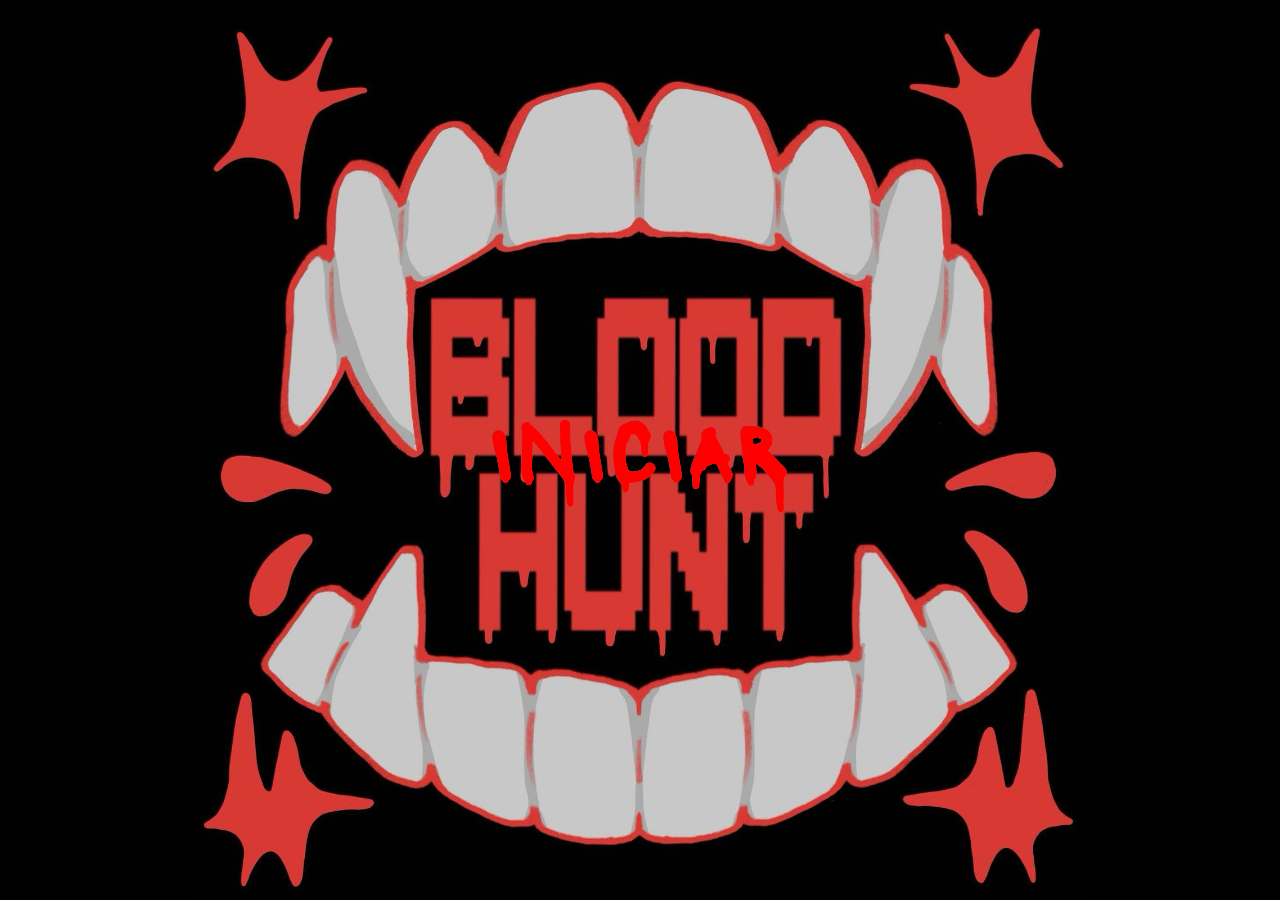
<file: index.html>
<!DOCTYPE html>
<html lang="en">
<head>
    <meta charset="UTF-8">
    <meta name="viewport" content="width=device-width, initial-scale=1.0">
    <title>BLOOD HUNT</title>
    <link rel="stylesheet" href="stylestartPage.css">
    <link rel="preconnect" href="https://fonts.googleapis.com">
    <link rel="preconnect" href="https://fonts.gstatic.com" crossorigin>
    <link href="https://fonts.googleapis.com/css2?family=Lacquer&display=swap" rel="stylesheet">
</head>
<body>
    <div class="glitch-wrapper">
        <div class="glitch" data-glitch="INICIAR" onclick="location.href = '../MAIN_MENU/main.html'">INICIAR</div>
    </div>
</body>
</html>
</file>
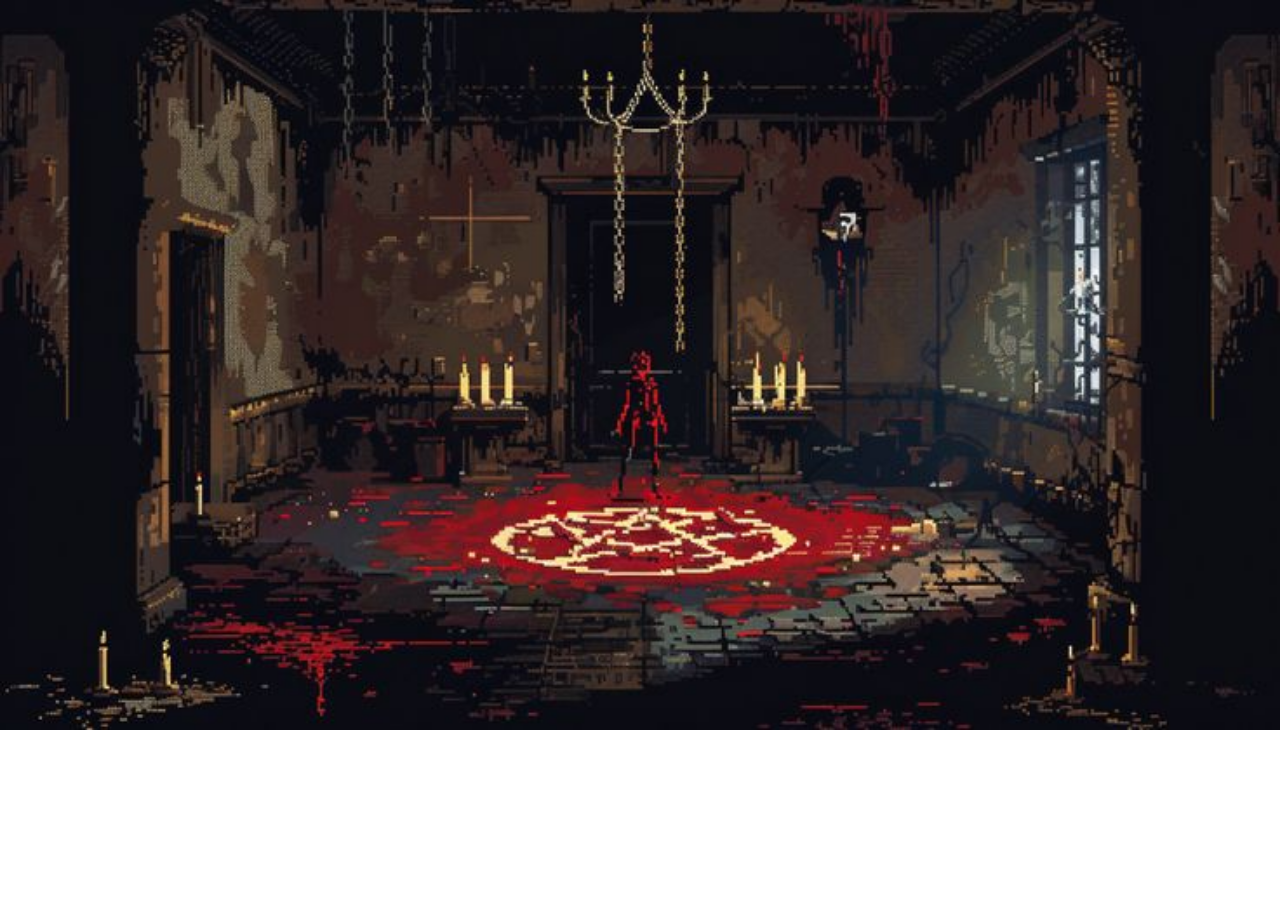
<file: M_DIFICULTY/dificulty.html>
<!DOCTYPE html>
<html lang="es">
<head>
    <meta charset="UTF-8">
    <title>DIFICULTAD</title>
    <link rel="stylesheet" href="dificulty.css">
    <link rel="preconnect" href="https://fonts.googleapis.com">
    <link rel="preconnect" href="https://fonts.gstatic.com" crossorigin>
    <link href="https://fonts.googleapis.com/css2?family=Lacquer&display=swap" rel="stylesheet">
</head>
<body>  
    <div id="myModal" class="modal">
      <div class="modal-content">
        <span class="close-btn" onclick="location.href = '../MAIN_MENU/main.html'">&times;</span>
        <h2>¿Con qué dificultad deseas jugar?</h2>
        <button id="btn1" data-text = "Normal" onclick="location.href = '../M_LEVEL/levels.html?showModal=true'">Normal</button>
        <button id="btn2" data-text="Difícil" onclick="location.href = '../M_LEVEL/levels Dificil.html?showModal=true'">Difícil</button>
      </div>
    </div>  
    <script src="dificulty.js"></script>
</body>
</html>
</file>
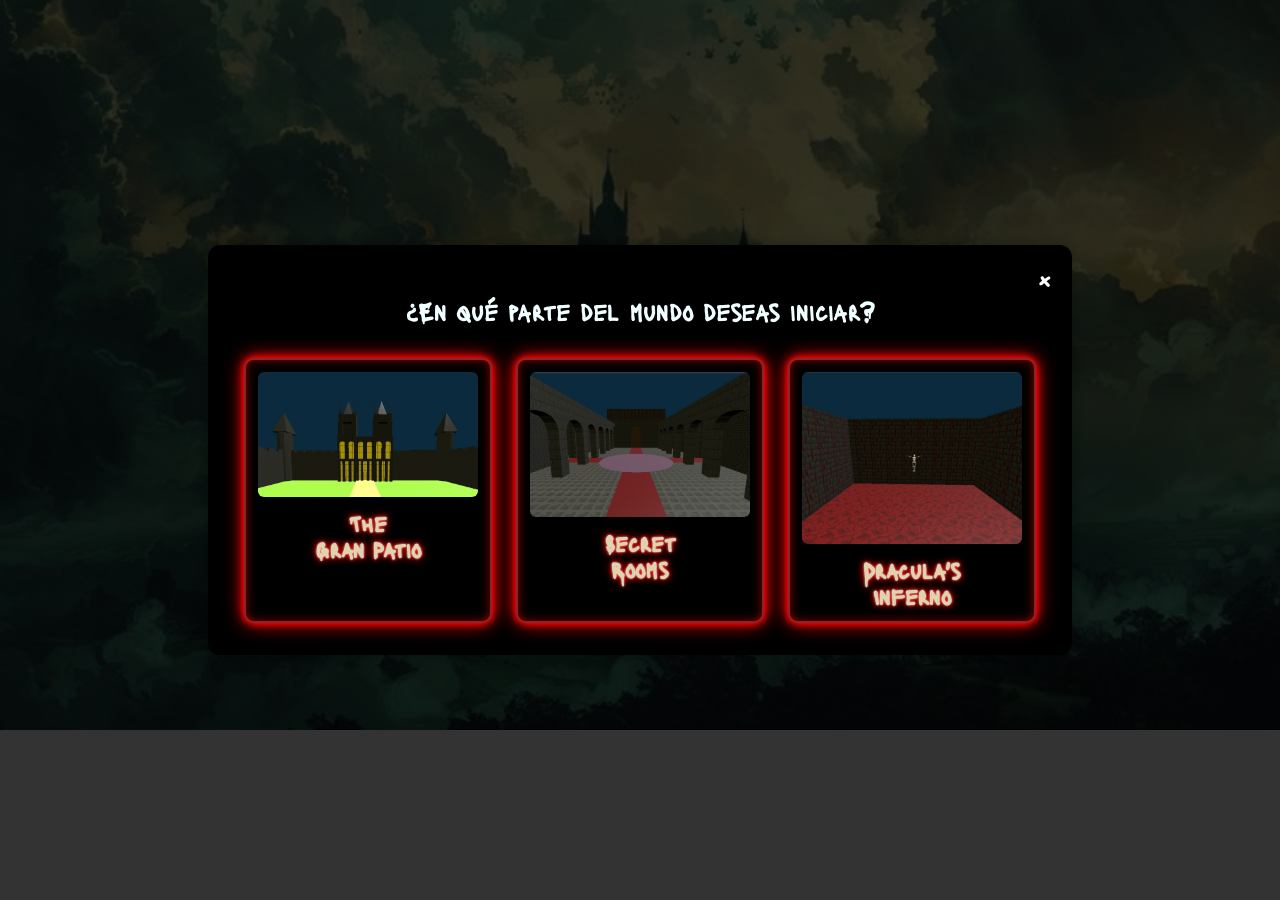
<file: M_LEVEL/levels Dificil.html>
<!DOCTYPE html>
<html lang="es">
<head>
  <meta charset="UTF-8">
  <title>ESCENARIOS</title>
  <link rel="stylesheet" href="levels.css">
  <link rel="preconnect" href="https://fonts.googleapis.com">
  <link rel="preconnect" href="https://fonts.gstatic.com" crossorigin>
  <link href="https://fonts.googleapis.com/css2?family=Lacquer&display=swap" rel="stylesheet">
</head>
<body>
  <div id="myModal" class="modal">
        <div class="modal-content">
            <span class="close-btn" onclick="location.href = '../MAIN_MENU/main.html'">&times;</span>
            <h2>¿En qué parte del mundo deseas iniciar?</h2> 

            <div class="cards-container">
                <div class="option-card" onclick="location.href='../SCENE/game Normal 1.html'">
                    <img src="../IMGS/patio.png" alt="lvl1">
                    <h3>The</h3>
                    <h3>Gran Patio</h3>
                </div>
                <div class="option-card" onclick="location.href='../SCENE/game Normal 2.html'">
                    <img src="../IMGS/rooms.png" alt="lvl2">
                    <h3>Secret</h3>
                    <h3>Rooms</h3>
                </div>
                <div class="option-card" onclick="location.href='../SCENE/game Normal 3.html'">
                    <img src="../IMGS/drac.png" alt="lvl3">
                    <h3>Dracula's</h3>
                    <h3>Inferno</h3>
                </div>
            </div>
        </div>
  </div>

  <script src="levels.js"></script>
</body>
</html>
</file>
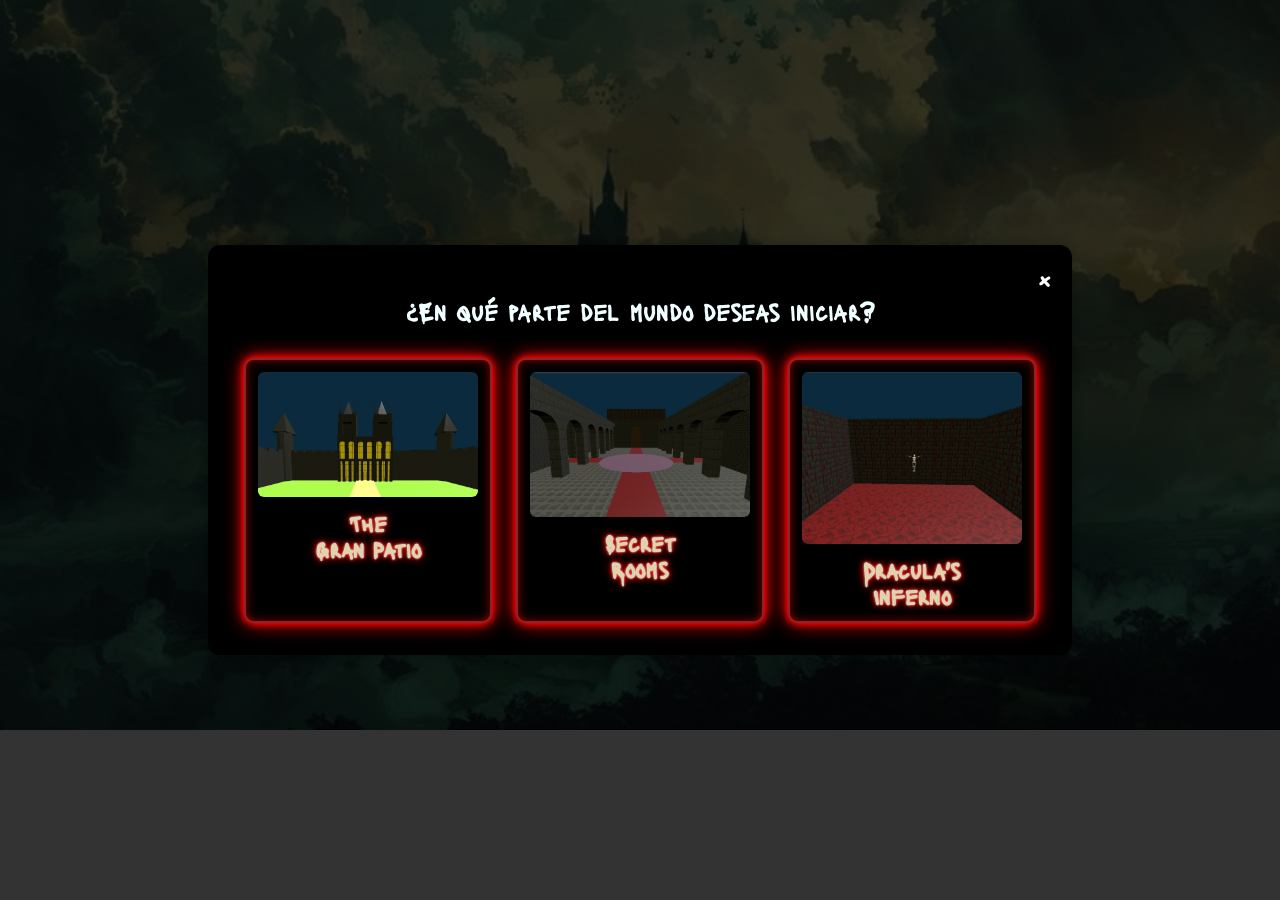
<file: M_LEVEL/levels.html>
<!DOCTYPE html>
<html lang="es">
<head>
  <meta charset="UTF-8">
  <title>ESCENARIOS</title>
  <link rel="stylesheet" href="levels.css">
  <link rel="preconnect" href="https://fonts.googleapis.com">
  <link rel="preconnect" href="https://fonts.gstatic.com" crossorigin>
  <link href="https://fonts.googleapis.com/css2?family=Lacquer&display=swap" rel="stylesheet">
</head>
<body>
  <div id="myModal" class="modal">
        <div class="modal-content">
            <span class="close-btn" onclick="location.href = '../MAIN_MENU/main.html'">&times;</span>
            <h2>¿En qué parte del mundo deseas iniciar?</h2> 

            <div class="cards-container">
                <div class="option-card" onclick="location.href='../SCENE/game.html'">
                    <img src="../IMGS/patio.png" alt="lvl1">
                    <h3>The</h3>
                    <h3>Gran Patio</h3>
                </div>
                <div class="option-card" onclick="location.href='../SCENE/game.html'">
                    <img src="../IMGS/rooms.png" alt="lvl2">
                    <h3>Secret</h3>
                    <h3>Rooms</h3>
                </div>
                <div class="option-card" onclick="location.href='../SCENE/game.html'">
                    <img src="../IMGS/drac.png" alt="lvl3">
                    <h3>Dracula's</h3>
                    <h3>Inferno</h3>
                </div>
            </div>
        </div>
  </div>

  <script src="levels.js"></script>
</body>
</html>
</file>
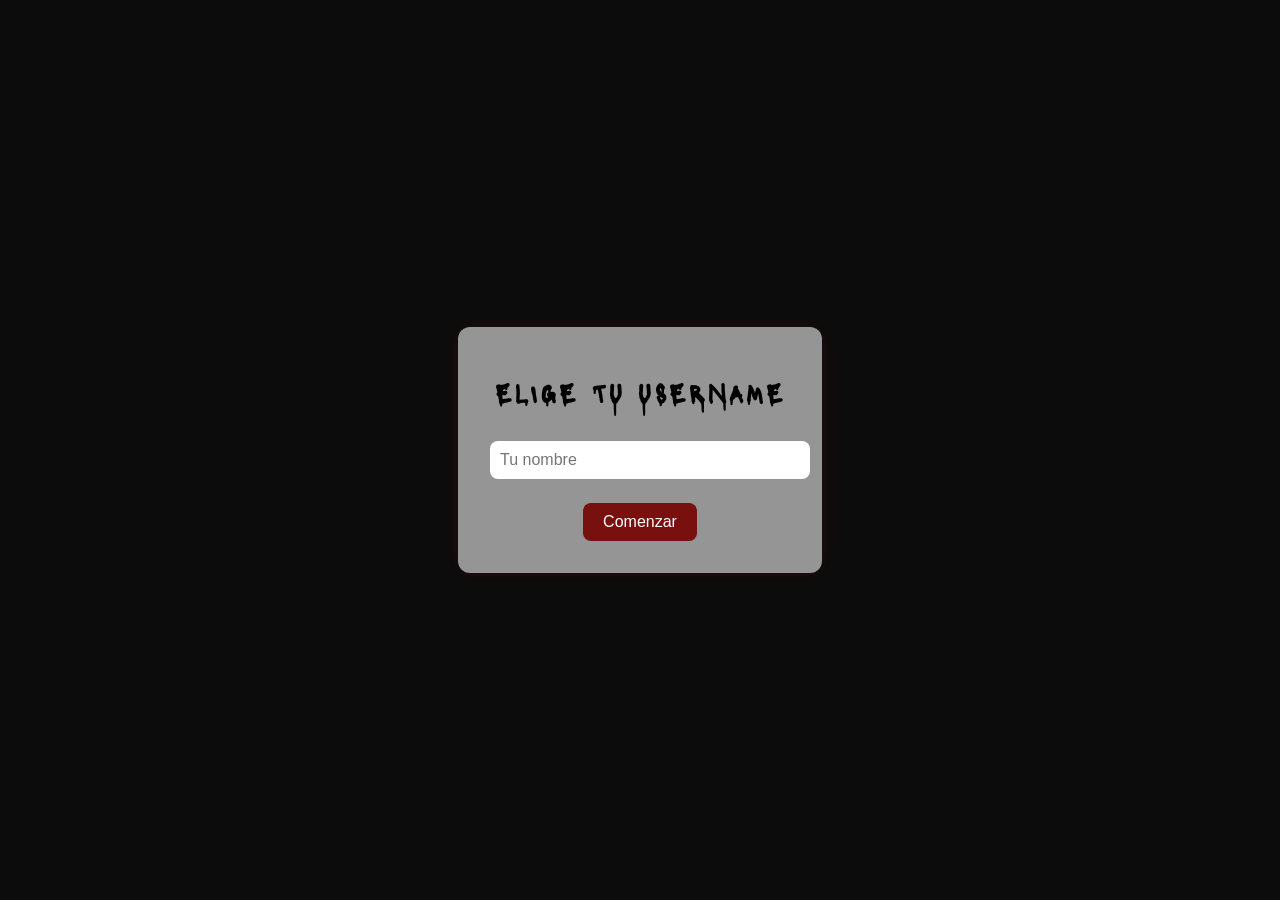
<file: M_PDT/MainmenuConfi.html>
<!DOCTYPE html>
<html lang="es">
<head>
    <meta charset="UTF-8" />
    <meta name="viewport" content="width=device-width, initial-scale=1.0"/>
    <title>Registro Jugador</title>
    <link rel="stylesheet" href="style_mConfi.CSS">
    <link rel="preconnect" href="https://fonts.googleapis.com">
    <link rel="preconnect" href="https://fonts.gstatic.com" crossorigin>
    <link href="https://fonts.googleapis.com/css2?family=Lacquer&display=swap" rel="stylesheet">
</head>
<body>
    <!-- Modal -->
    <div id="playerModal" class="modal-overlay">
      <div class="modal">
        <h1 class="glitch" data-text="Elige tu username">Elige tu username</h1>
        <input type="text" id="playerNameInput" placeholder="Tu nombre" />
        <button onclick="startGame()">Comenzar</button>
      </div>
    </div>

    <script src="script_mConfi.js"></script>

</body>
</html>
</file>
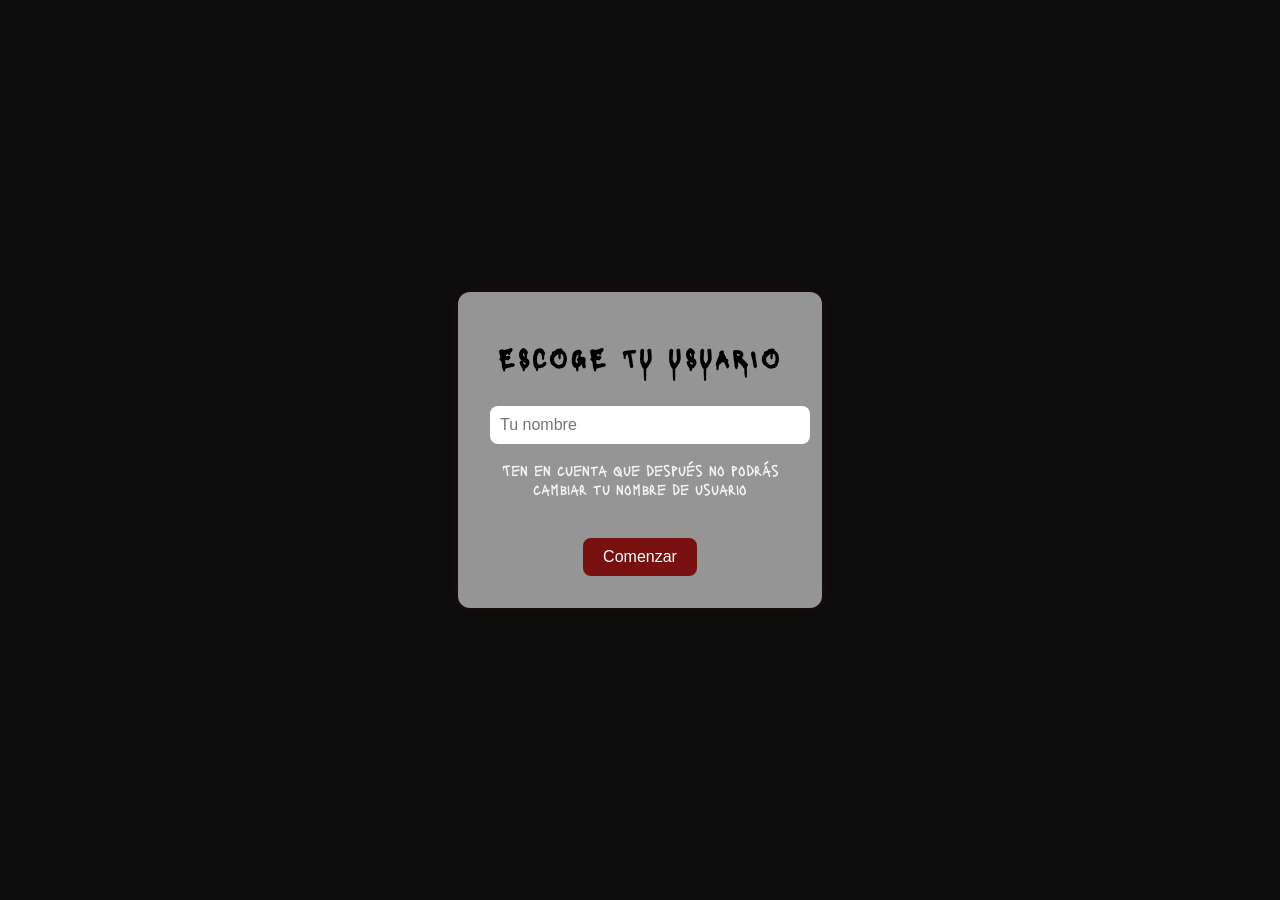
<file: M_PDT/menuConfi.html>
<!DOCTYPE html>
<html lang="es">
<head>
    <meta charset="UTF-8" />
    <meta name="viewport" content="width=device-width, initial-scale=1.0"/>
    <title>Registro Jugador</title>
    <link rel="stylesheet" href="style_mConfi.CSS">
    <link rel="preconnect" href="https://fonts.googleapis.com">
    <link rel="preconnect" href="https://fonts.gstatic.com" crossorigin>
    <link href="https://fonts.googleapis.com/css2?family=Lacquer&display=swap" rel="stylesheet">
</head>
<body>
    <!-- Modal -->
    <div id="playerModal" class="modal-overlay">
      <div class="modal">
        <h1 class="glitch" data-text="Escoge tu usuario">Escoge tu usuario</h1>
        <input type="text" id="playerNameInput" placeholder="Tu nombre" />
        <p>Ten en cuenta que después no podrás cambiar tu nombre de usuario</p>
        <button onclick="startGame()">Comenzar</button>
      </div>
    </div>

    <script src="script_mConfi.js"></script>

</body>
</html>
</file>
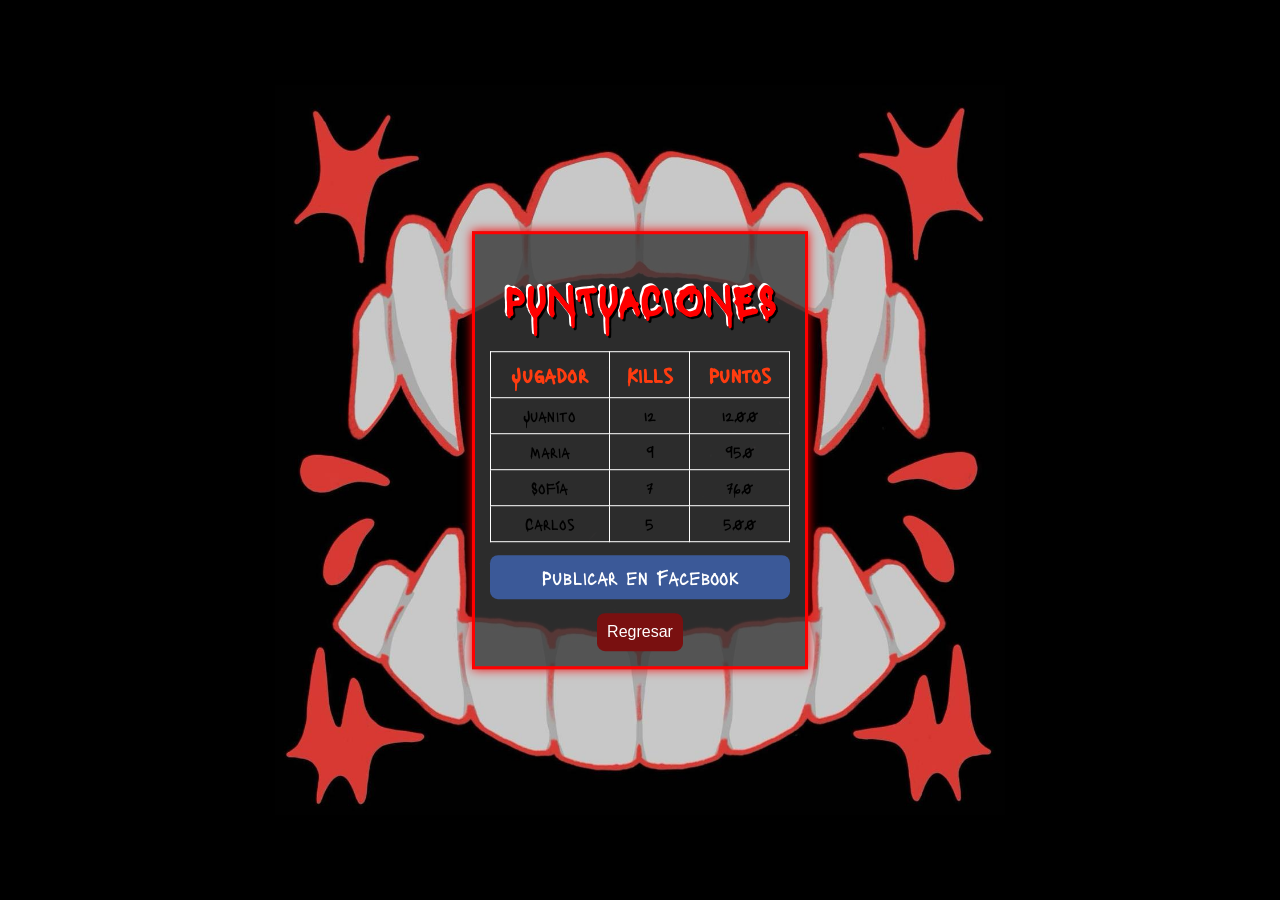
<file: M_SCORES/leaderboard.html>
<!DOCTYPE html>
<html lang="en">
<head>
    <meta charset="UTF-8">
    <meta name="viewport" content="width=device-width, initial-scale=1.0">
    <title>LEADERBOARD</title>
    <link rel="stylesheet" href="stylescores.css">
    <link rel="preconnect" href="https://fonts.googleapis.com">
    <link rel="preconnect" href="https://fonts.gstatic.com" crossorigin>
    <link href="https://fonts.googleapis.com/css2?family=Lacquer&display=swap" rel="stylesheet">
</head>
<body>
  <div id="game-container">
      <div id="All-scores" class="container">
        <h1 class="glitch-text">PUNTUACIONES</h1>
        <table id="scoreboard">
          <thead>
            <tr>
              <th>Jugador</th>
              <th>Kills</th>
              <th>Puntos</th>
            </tr>
          </thead>
          <tbody>
            <tr data-player="1">
              <td>Juanito</td>
              <td class="kills">12</td>
              <td class="points">1200</td>
            </tr>
            <tr data-player="2">
              <td>Maria</td>
              <td class="kills">9</td>
              <td class="points">950</td>
            </tr>
            <tr data-player="4">
              <td>Sofía</td>
              <td class="kills">7</td>
              <td class="points">760</td>
            </tr>
            <tr data-player="5">
              <td>Carlos</td>
              <td class="kills">5</td>
              <td class="points">500</td>
            </tr>
          </tbody>
        </table>    
        <button id="publish-btn" onclick="publishScore()">Publicar en Facebook</button>
        <button class="return-btn" onclick="location.href = '../MAIN_MENU/main.html'">Regresar</button>
    </div>
  </div>

  <!-- Facebook SDK -->
  <div id="fb-root"></div>
  <script async defer crossorigin="anonymous" src="https://connect.facebook.net/en_US/sdk.js"></script>
  <script>
    // Variables pal leaderboard
    window.onload = function () {
      const name = localStorage.getItem("playerName");
      const playerKills = localStorage.getItem("playerKills");
      const playerScore = localStorage.getItem("playerScore");
    
      console.log(name, playerKills, playerScore);

      if (name && playerKills !== null && playerScore !== null) {
        const tableBody = document.querySelector("#scoreboard tbody");
        
        if (!tableBody) {
          console.error("No se encontró el tbody");
          return;
        }
        const newRow = document.createElement("tr");
        newRow.innerHTML = `
          <td>${name}</td>
          <td class="kills">${playerKills}</td>
          <td class="points">${playerScore}</td>
        `;
        tableBody.appendChild(newRow);
      } else {
        console.warn("Faltan datos en localStorage");
      }
    
      ordenarLeaderboardPorPuntaje();
    
      // Asegura que todas las filas tengan el evento de selección
      document.querySelectorAll("#scoreboard tbody tr").forEach(row => {
        row.addEventListener("click", function () {
          document.querySelectorAll("#scoreboard tbody tr").forEach(r => r.classList.remove("selected"));
          this.classList.add("selected");
        
          const cells = this.querySelectorAll("td");
          selectedPlayer = {
            name: cells[0].textContent,
            kills: cells[1].textContent,
            score: cells[2].textContent
          };
        });
      });
    };

    function ordenarLeaderboardPorPuntaje() {
      const tbody = document.querySelector("#scoreboard tbody");
      const filas = Array.from(tbody.querySelectorAll("tr"));

      filas.sort((a, b) => {
        const puntosA = parseInt(a.querySelector(".points").textContent);
        const puntosB = parseInt(b.querySelector(".points").textContent);
        return puntosB - puntosA;
      });

      tbody.innerHTML = "";
      filas.forEach(row => tbody.appendChild(row));
    }

    window.fbAsyncInit = function () {
      FB.init({
        appId: '1074980501140199',
        xfbml: true,
        version: 'v18.0'
      });
    };

    let selectedPlayer = null;

    document.querySelectorAll("#scoreboard tbody tr").forEach(row => {
      row.addEventListener("click", function () {
        document.querySelectorAll("#scoreboard tbody tr").forEach(r => r.classList.remove("selected"));
        this.classList.add("selected");

        const cells = this.querySelectorAll("td");
        selectedPlayer = {
          name: cells[0].textContent,
          kills: cells[1].textContent,
          score: cells[2].textContent
        };
      });
    });

    function publishScore() {
      if (!selectedPlayer) {
        alert("Selecciona un jugador primero.");
        return;
    }
  </script>

</body>
</html>
</file>
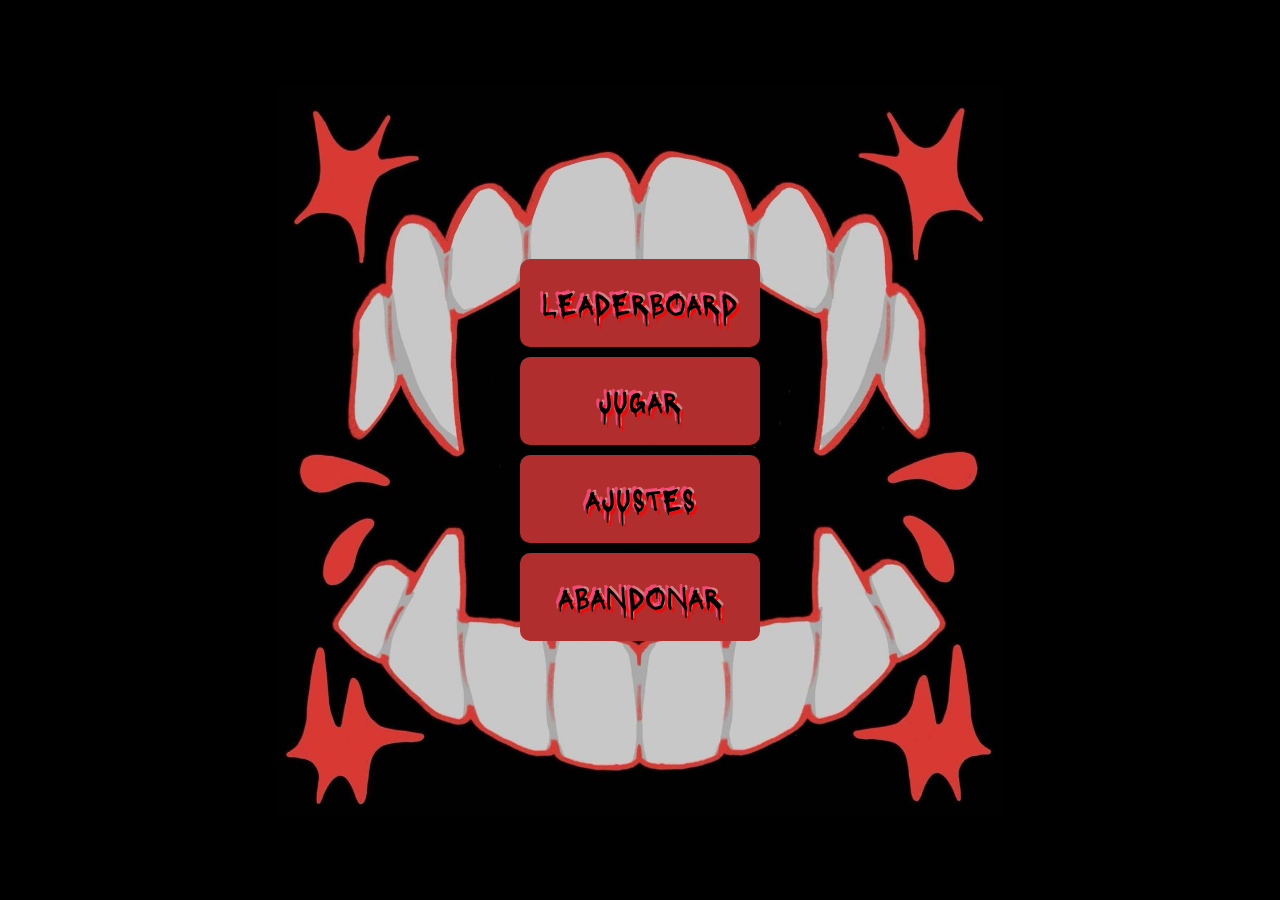
<file: MAIN_MENU/main.html>
<!DOCTYPE html>
<html lang="en">
<head>
    <meta charset="UTF-8">
    <meta name="viewport" content="width=device-width, initial-scale=1.0">
    <title>MAIN</title>
    <link rel="stylesheet" href="main.css">
    <link rel="preconnect" href="https://fonts.googleapis.com">
    <link rel="preconnect" href="https://fonts.gstatic.com" crossorigin>
    <link href="https://fonts.googleapis.com/css2?family=Lacquer&display=swap" rel="stylesheet">
</head>
<body>
    <div class="btnS-container">
        <button class="glitch-text" type="button" onclick="location.href = '../M_SCORES/leaderboard.html'">LEADERBOARD</button>
        <button class="glitch-text" type="button" onclick="location.href = '../M_JUGADORES/players.html?showModal=true'">JUGAR</button>
        <button class="glitch-text" type="button" onclick="location.href = '../M_PDT/MainmenuConfi.html'">AJUSTES</button>
        <button class="glitch-text" type="button" id="quit-btn">ABANDONAR</button>
    </div>

    <script src="mainm.js"></script>
</body>
</html>
</file>
<file: stylestartPage.css>
.lacquer-regular {
   font-family: "Lacquer", system-ui;
   font-weight: 400;
   font-style: normal;
}  
body {
   font-family: 'Lacquer', sans-serif;
   display: flex;
   justify-content: center;
   align-items: center;
   height: 100vh;
   margin: 0;
   background-color: #000000;
   background-image: url(../IMGS/logo.jpg);
   background-position: center;
   background-repeat: no-repeat;
   background-size: contain;

}
.glitch-wrapper {
   width: 100%;
   height: 100%;
   display: flex;
   align-items: center;
   justify-content: center;
   text-align: center;
   background-color: #77414100;
   cursor: default;
}
.glitch {
   position: relative;
   font-size: 80px;
   font-weight: 700;
   line-height: 1.2;
   color: #ff0000;
   letter-spacing: 5px;
   z-index: 1;
}
.glitch:before,
.glitch:after {
   display: block;
   content: attr(data-glitch);
   position: absolute;
   top: 0;
   left: 0;
   opacity: 0.8;
}
.glitch:before {
   animation: glitch-color 0.3s cubic-bezier(0.25, 0.46, 0.45, 0.94) both infinite;
   color: #902d2d;
   z-index: -1;
}
.glitch:after {
   animation: glitch-color 0.3s cubic-bezier(0.25, 0.46, 0.45, 0.94) reverse both infinite;
   color: rgb(190, 190, 190);
   z-index: -2;
}
@keyframes glitch-color {
   0% {
      transform: translate(0);
   }

   20% {
      transform: translate(-5px, 5px);
   }

   40% {
      transform: translate(-5px, -5px);
   }

   60% {
      transform: translate(5px, 5px);
   }

   80% {
      transform: translate(5px, -5px);
   }

   to {
      transform: translate(0);
   }
}
</file>
<file: M_DIFICULTY/dificulty.css>
.lacquer-regular {
    font-family: "Lacquer", system-ui;
    font-weight: 400;
    font-style: normal;
}

body {
    font-family: 'Lacquer', sans-serif;
    margin: 0;
    padding: 0;
    background-image: url('../IMGS/PixArtHorr.jpg');
    background-repeat: no-repeat;
    background-size: cover;
}

.modal {
    display: none; /* Oculto por defecto */
    position: fixed;
    z-index: 1000;
    left: 0;
    top: 0;
    width: 100vw;
    height: 100vh;
    background-color: rgba(0,0,0,0.6); /* Fondo oscuro */
    justify-content: center;
    align-items: center;
}

.modal-content {
    background-color: #000000;
    padding: 2rem;
    border-radius: 12px;
    text-align: center;
    position: relative;
    width: 300px;
    box-shadow: 0 0 15px rgba(0,0,0,0.3);
    color: azure;
}

.close-btn {
    position: absolute;
    top: 12px;
    right: 16px;
    font-size: 30px;
    cursor: pointer;
}

button {
    font-family: 'Lacquer', sans-serif;
    margin: 10px;
    padding: 12px 28px;
    border: 2px solid #8b2525;
    background-color: #d6cca3;
    color: rgb(139, 37, 37);
    border-radius: 8px;
    cursor: pointer;
    font-size: 26px;
    position: relative;
    overflow: hidden;
    transition: all 0.3s ease-in-out;
    box-shadow:
      0 0 5px #ff0000,
      0 0 10px #ff0000,
      0 0 20px #ff0000,
      inset 0 0 10px #8b0000;
}

button:hover {
    background-color: #ff0000;
    color: whitesmoke;
    text-shadow:
      0 0 10px #ff0000,
      0 0 20px #ff0000,
      0 0 30px #ff0000,
      0 0 40px #ff0000,
      0 0 70px #ff0000;
    text-shadow: 0 0 5px #fff, 0 0 10px red, 0 0 20px red;
    animation: flicker 0.2s infinite alternate, shake 0.3s infinite;
    border-color: #ff0000;
    box-shadow:
      0 0 15px #ff0000,
      0 0 30px #ff0000,
      0 0 40px #ff0000,
      inset 0 0 15px #ff0000;
}

button:hover::before {
    content: attr(data-text);
    position: absolute;
    top: 0; left: 2px;
    width: 100%;
    height: 100%;
    color: #ff0000;
    background: transparent;
    overflow: hidden;
    opacity: 0.7;
    clip-path: inset(0 0 60% 0);
    animation: glitchTop 0.3s infinite linear alternate;
    pointer-events: none;
    z-index: 2;
    text-shadow: 2px 0 #ff0000;
}

@keyframes glitchTop {
    0% { clip-path: inset(0 0 60% 0); }
    100% { clip-path: inset(0 0 40% 0); }
}

@keyframes glitchBottom {
    0% { clip-path: inset(60% 0 0 0); }
    100% { clip-path: inset(40% 0 0 0); }
}

@keyframes shake {
    0% { transform: translate(0px, 0px) rotate(0deg); }
    25% { transform: translate(-1px, 1px) rotate(-1deg); }
    50% { transform: translate(1px, -1px) rotate(1deg); }
    75% { transform: translate(-1px, 1px) rotate(0deg); }
    100% { transform: translate(1px, -1px) rotate(-1deg); }
}

@keyframes flicker {
    0%, 19%, 21%, 23%, 25%, 54%, 56%, 100% {
        opacity: 1;
        text-shadow:
          0 0 10px #ff0000,
          0 0 20px #ff0000,
          0 0 30px #ff0000,
          0 0 40px #ff0000;
    }
    20%, 22%, 24%, 55% {
        opacity: 0.4;
        text-shadow: none;
    }
}
</file>
<file: M_LEVEL/levels.css>
.lacquer-regular {
    font-family: "Lacquer", system-ui;
    font-weight: 400;
    font-style: normal;
}

body {
    font-family: 'Lacquer', sans-serif;
    margin: 0;
    padding: 0;
    background-image: url('../IMGS/chateauvamp.jpg');
    background-repeat: no-repeat;
    background-size: cover;
}

.modal {
  position: fixed;
  top: 0;
  left: 0;
  width: 100%;
  height: 100vh;
  background-color: rgba(0, 0, 0, 0.8); /* efecto oscuro de fondo */
  display: flex;
  justify-content: center;
  align-items: center;
  z-index: 1000;
}

.modal-content {
  background-color: #000000;
  padding: 2rem;
  border-radius: 12px;
  text-align: center;
  position: relative;
  max-width: 800px;
  width: 90%;
  box-shadow: 0 0 15px rgba(0,0,0,0.3);
  color: azure;
}

.option-card {
  font-family: 'Lacquer', sans-serif;
  width: 220px;
  background-color: #000;
  border: 2px solid #8b2525;
  border-radius: 10px;
  padding: 12px;
  color: #ded4ad;
  cursor: pointer;
  transition: all 0.3s ease-in-out;
  box-shadow:
    0 0 5px #ff0000,
    0 0 10px #ff0000,
    0 0 20px #ff0000,
    inset 0 0 10px #8b0000;
  position: relative;
  overflow: hidden;
  text-align: center;
  margin: 0;
}

.option-card img {
  width: 100%;
  height: auto;
  border-radius: 6px;
  margin-bottom: 10px;
  
}

.option-card h3 {
  margin: 0;
  font-size: 22px;
  text-shadow:
    0 0 2px #fff,
    0 0 4px red,
    0 0 8px red;
  position: relative;
  z-index: 1;
}

.option-card:hover {
  background-color: #ff0000;
  color: whitesmoke;
  transform: scale(1.05) rotate(-1deg);
  border-color: #ff0000;
  box-shadow:
    0 0 15px #ff0000,
    0 0 30px #ff0000,
    0 0 40px #ff0000,
    inset 0 0 15px #ff0000;
  animation: shake 0.3s infinite;
}

.option-card:hover h3::before {
  content: attr(data-text);
  position: absolute;
  top: 0; left: 2px;
  width: 100%;
  height: 100%;
  color: #ff0000;
  background: transparent;
  overflow: hidden;
  opacity: 0.7;
  clip-path: inset(0 0 60% 0);
  animation: glitchTop 0.3s infinite linear alternate;
  pointer-events: none;
  z-index: 2;
  text-shadow: 2px 0 #ff0000;
}

.cards-container {
  display: flex;
  justify-content: space-around;
  flex-wrap: wrap;
  gap: 1rem;
  margin-top: 2rem;
}

.option-card {
  margin: 0;
  text-align: center;
}

.close-btn {
  position: absolute;
  top: 15px;
  right: 20px;
  font-size: 2rem;
  color: white;
  cursor: pointer;
  transition: color 0.2s ease-in-out;
  z-index: 2;
}

.close-btn:hover {
  color: red;
}
</file>
<file: M_PDT/style_mConfi.CSS>
.lacquer-regular {
    font-family: "Lacquer", system-ui;
    font-weight: 400;
    font-style: normal;
}

body {
    margin: 0;
    font-family: 'Lacquer', sans-serif;
    background-color: #111;
    color: whitesmoke;
}

.modal-overlay {
    position: fixed;
    top: 0;
    left: 0;
    width: 100vw;
    height: 100vh;
    background-color: rgba(0, 0, 0, 0.29);
    display: flex;
    align-items: center;
    justify-content: center;
    z-index: 10;
}

.modal {
    background-color: #e3e3e3a3;
    padding: 2rem;
    border-radius: 12px;
    box-shadow: 0 0 20px rgba(219, 26, 26, 0.1);
    max-width: 300px;
    width: 90%;
    text-align: center;
}

.modal input {
    width: 100%;
    padding: 10px;
    margin-top: 1rem;
    border: none;
    border-radius: 8px;
    font-size: 1rem;
}

.modal button {
    margin-top: 1.5rem;
    padding: 10px 20px;
    background-color: #791010;
    color: white;
    border: none;
    border-radius: 8px;
    font-size: 1rem;
    cursor: pointer;
    transition: background-color 0.2s;
}

.modal button:hover {
    background-color: #ff1010;
    font-family: 'Lacquer', sans-serif;
    color: #111;
    transform: scale(1.5);
}

.hidden {
    display: none;
}

.glitch {
    position: relative;
    color: rgb(0, 0, 0);
    font-family: 'Lacquer', sans-serif;
    text-transform: uppercase;
    letter-spacing: 3px;
    font-size: 1.6rem;
}

.glitch::before,
.glitch::after {
    content: attr(data-text);
    position: absolute;
    top: 0;
    left: 0;
    width: 100%;
    overflow: hidden;
    color: white;
    clip: rect(0, 900px, 0, 0);
}

.glitch::before {
    animation: glitchTop 1.7s infinite linear alternate-reverse;
    color: #f0f; /* magenta */
    z-index: -1;
}

.glitch::after {
    animation: glitchBottom 1.5s infinite linear alternate-reverse;
    color: #0ff; /* cyan */
    z-index: -2;
}

@keyframes glitchTop {
    0% {
        clip: rect(0, 9999px, 0, 0);
        transform: translate(0px, 0px);
    }
    10% {
        clip: rect(0, 9999px, 10px, 0);
        transform: translate(-2px, -2px);
    }
    20% {
        clip: rect(5px, 9999px, 15px, 0);
        transform: translate(2px, 1px);
    }
    40% {
        clip: rect(3px, 9999px, 12px, 0);
        transform: translate(-1px, -1px);
    }
    100% {
        clip: rect(0, 9999px, 0, 0);
        transform: translate(0px, 0px);
    }
}

@keyframes glitchBottom {
    0% {
        clip: rect(0, 9999px, 0, 0);
        transform: translate(0px, 0px);
    }
    10% {
        clip: rect(12px, 9999px, 22px, 0);
        transform: translate(2px, 1px);
    }
    20% {
        clip: rect(10px, 9999px, 18px, 0);
        transform: translate(-3px, 0px);
    }
    40% {
        clip: rect(14px, 9999px, 24px, 0);
        transform: translate(1px, -2px);
    }
    100% {
        clip: rect(0, 9999px, 0, 0);
        transform: translate(0px, 0px);
    }
}
</file>
<file: M_SCORES/stylescores.css>
.lacquer-regular {
    font-family: "Lacquer", system-ui;
    font-weight: 400;
    font-style: normal;
} 
body {
    font-family: 'Lacquer', sans-serif;
    display: flex;
    justify-content: center;
    align-items: center;
    height: 100vh;
    margin: 0;
    background-color: #000000;
    background-image: url(../IMGS/mainlogo.jpg);
    background-position: center;
    background-repeat: no-repeat;
    background-size: 57%;
}

/*SCOREBOARD DE TODOS LOS JUGADORES*/
#game-container {
    position: relative;
    width: 100vw;
    height: 100vh;
    display: flex;
    justify-content: center;
    align-items: center;
}
#All-scores {
    position: fixed;
    top: 50%;
    left: 50%;
    transform: translate(-50%, -50%);
    background: rgba(56, 56, 56, 0.8);
    padding: 15px;
    border: 3px solid red;
    text-align: center;
    width: 300px;
    box-shadow: 0 0 10px red;
}
.glitch-text {
    color: red;
    font-size: 40px;
    text-shadow: 2px 2px 0 #000, -2px -2px 0 #fff;
}

/*estilo lista*/
table {
    width: 100%;
    border-collapse: collapse;
    margin-top: 20px;
}
th {
    border: 1px solid #fff;
    padding: 10px;
    text-align: center;
    color: #ff3c10;
    font-size: 1.3rem;
}
td {
    border: 1px solid #fff;
    padding: 8px;
    text-align: center;
}
tr.selected {
    background-color: #444;
    color: #fff;
}
.container {
    max-width: 600px;
    margin: auto;
    text-align: center;
}
.return-btn {
    margin-top: 20px;
}

.return-btn {
    margin-top: 9px;
    padding: 10px;
    background-color: #791010;
    color: white;
    border: none;
    border-radius: 8px;
    font-size: 1rem;
    cursor: pointer;
    transition: background-color 0.2s;
    font-family: sans-serif;
}

.return-btn:hover {
    background-color: #ff1010;
    font-family: 'Lacquer', sans-serif;
    color: #111;
    transform: scale(1.5);
}

#publish-btn {
    margin-top: 13px;
    margin-bottom: 5px;
    font-family: 'Lacquer', sans-serif;
    background: #3b5998;
    color: white;
    font-size: 20px;
    border: none;
    border-radius: 8px;
    padding: 10px;
    width: 100%;
}

#publish-btn:hover {
    font-family: 'Lacquer', sans-serif;
    background: #2c76ff;
    transform: scale(1.3);
}
</file>
<file: MAIN_MENU/main.css>
.lacquer-regular {
    font-family: "Lacquer", system-ui;
    font-weight: 400;
    font-style: normal;
}  
body {
    font-family: 'Lacquer', sans-serif;
    display: flex;
    justify-content: center;
    align-items: center;
    height: 100vh;
    margin: 0;
    background-color: #000000;
    background-image: url(../IMGS/mainlogo.jpg);
    background-position: center;
    background-repeat: no-repeat;
    background-size: 57%;
}
.btnS-container {
    display: flex;
    flex-direction: column;
    justify-content: center;
    align-items: center;
}
.glitch-text {
    font-family: 'Lacquer', sans-serif;
    font-size: 30px;
    color: black;
    background: rgb(177, 46, 46);
    text-shadow: 
        3px 3px 0 #ff0000c3, 
        -3px -3px 0 #ff4c85d2, 
        2px -2px 0 #ffffff69;
    border: none;
    border-radius: 10px;
    padding: 10px;
    margin: 5px;
    height: 5.5rem;
    width: 15rem;
    cursor: pointer;
    transition: transform 0.2s ease-in-out, background 0.2s ease-in-out;
    position: relative;
    overflow: hidden;
}

/* Efecto glitch extra al pasar el mouse */
.glitch-text:hover {
    transform: scale(1.7);
    background: red;
    animation: glitch 0.3s infinite;
}
@keyframes glitch {
    0% { transform: translate(2px, -2px) scale(1.35); }
    25% { transform: translate(-4px, 4px) scale(1.35); }
    50% { transform: translate(4px, -4px) scale(1.35); }
    75% { transform: translate(-2px, 2px) scale(1.35); }
    100% { transform: translate(1, 1) scale(1.35); }
}
</file>
